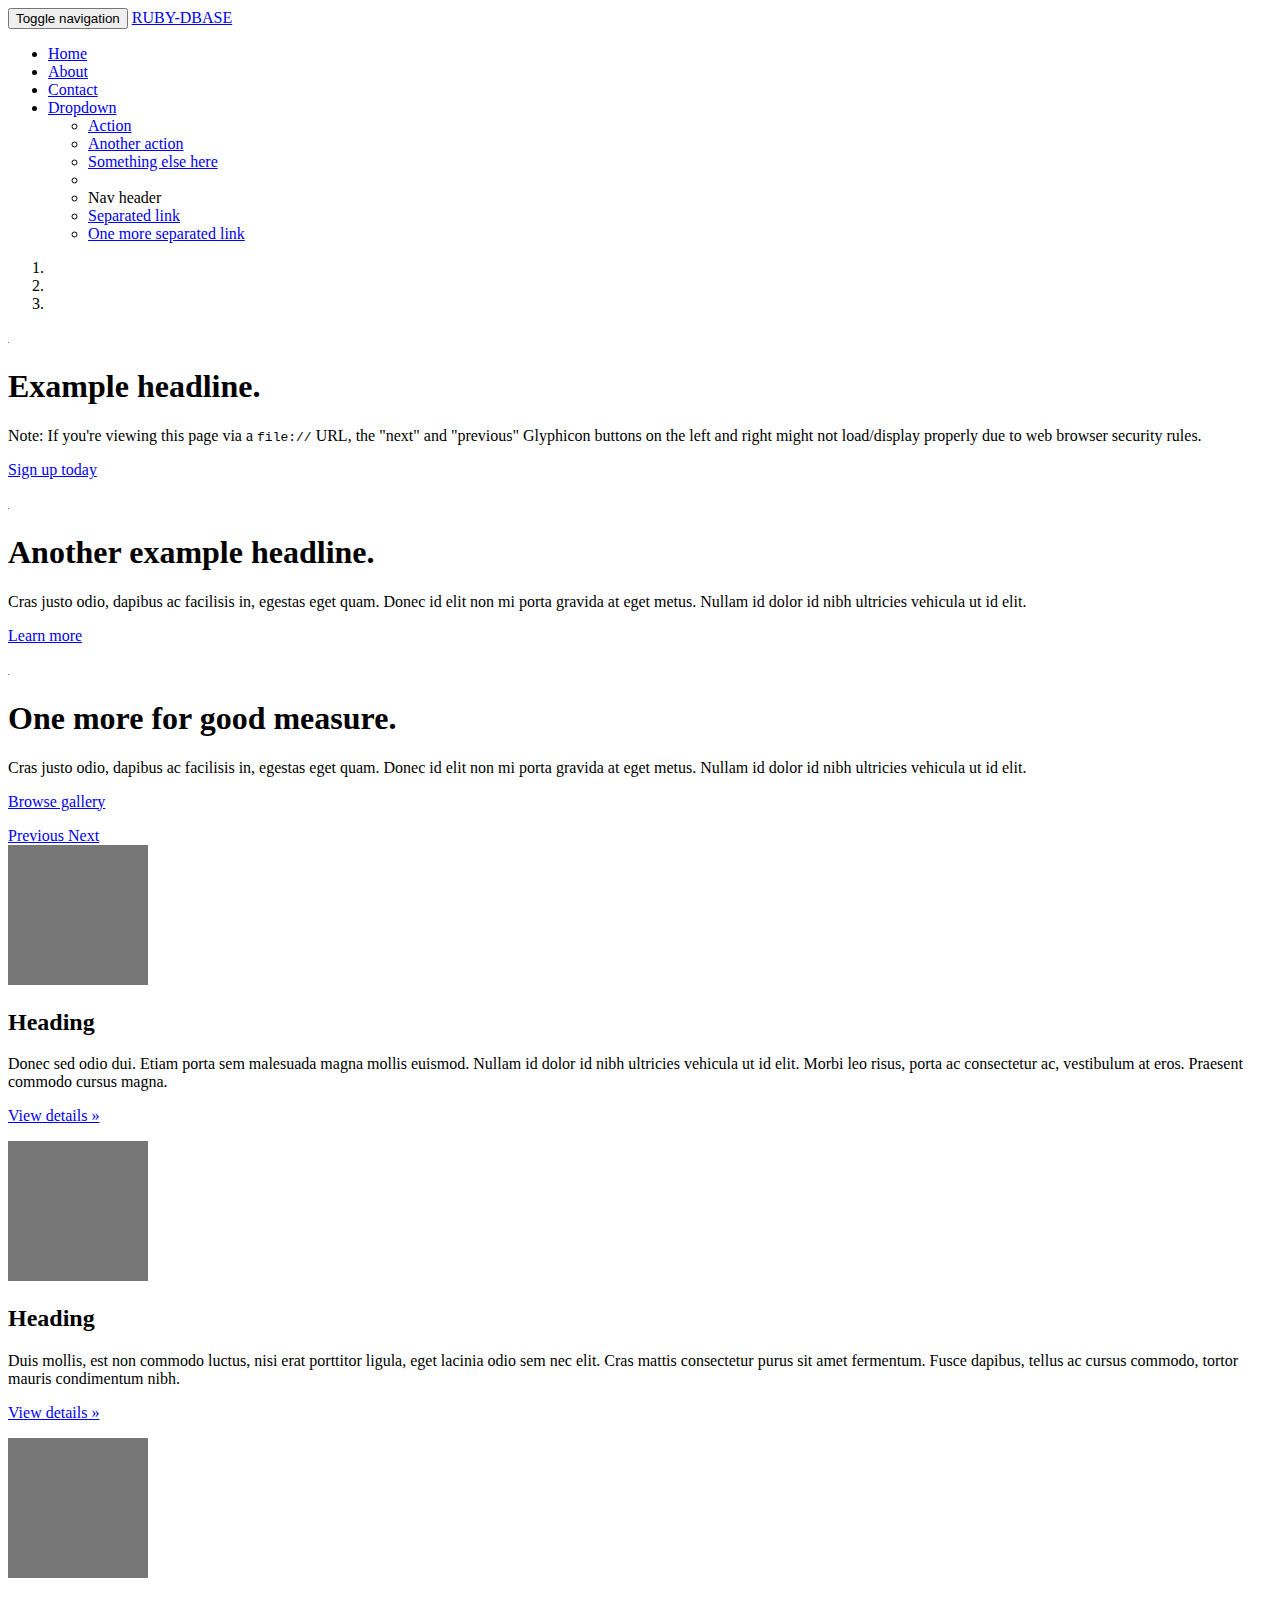
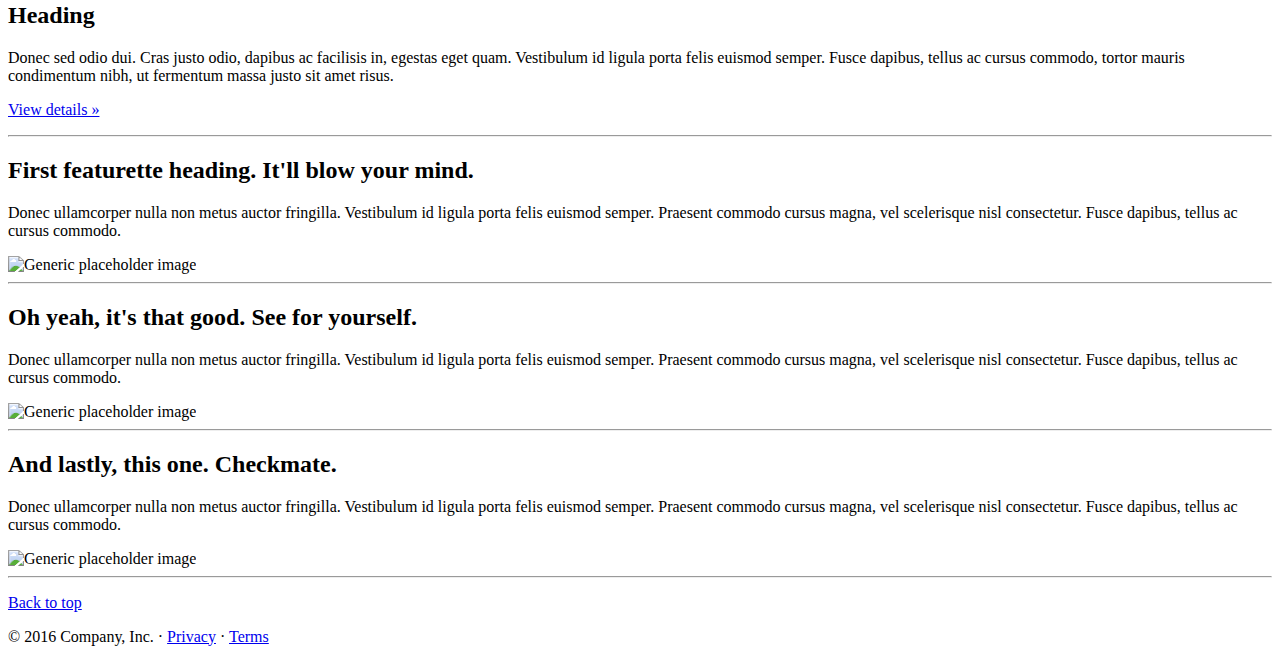
<file: src/main/resources/templates/index.html>
<!DOCTYPE html>
<html lang="zh-CN" xmlns="http://www.w3.org/1999/xhtml"
				   xmlns:th="http://www.thymeleaf.org">
  <head>
    <meta charset="utf-8"/>
    <meta http-equiv="X-UA-Compatible" content="IE=edge"/>
    <meta name="viewport" content="width=device-width, initial-scale=1"/>
    <!-- 上述3个meta标签*必须*放在最前面，任何其他内容都*必须*跟随其后！ -->
    <meta name="description" content=""/>
    <meta name="author" content=""/>
    <link rel="icon" th:href="@{/image/favicon.ico}"/>

    <title>Carousel Template for Bootstrap</title>

    <!-- Bootstrap core CSS -->
    <link th:href="@{/bootstrap/css/bootstrap.min.css}" rel="stylesheet"/>

    <!-- IE10 viewport hack for Surface/desktop Windows 8 bug -->
    <link th:href="@{/assets/css/ie10-viewport-bug-workaround.css}" rel="stylesheet"/>

    <!-- Just for debugging purposes. Don't actually copy these 2 lines! -->
    <!--[if lt IE 9]><script src="../../assets/js/ie8-responsive-file-warning.js"></script><![endif]-->
    <script th:src="@{/assets/js/ie-emulation-modes-warning.js}"></script>

    <!-- HTML5 shim and Respond.js for IE8 support of HTML5 elements and media queries -->
    <!--[if lt IE 9]>
      <script src="https://cdn.bootcss.com/html5shiv/3.7.3/html5shiv.min.js"></script>
      <script src="https://cdn.bootcss.com/respond.js/1.4.2/respond.min.js"></script>
    <![endif]-->

    <!-- Custom styles for this template -->
    <link th:href="@{/css/carousel.css}" rel="stylesheet"/>
  </head>
<!-- NAVBAR
================================================== -->
  <body>
    <div class="navbar-wrapper">
      <div class="container">

        <nav class="navbar navbar-inverse navbar-static-top">
          <div class="container">
            <div class="navbar-header">
              <button type="button" class="navbar-toggle collapsed" data-toggle="collapse" data-target="#navbar" aria-expanded="false" aria-controls="navbar">
                <span class="sr-only">Toggle navigation</span>
                <span class="icon-bar"></span>
                <span class="icon-bar"></span>
                <span class="icon-bar"></span>
              </button>
              <a class="navbar-brand" href="#">RUBY-DBASE</a>
            </div>
            <div id="navbar" class="navbar-collapse collapse">
              <ul class="nav navbar-nav">
                <li class="active"><a href="#">Home</a></li>
                <li><a href="/about">About</a></li>
                <li><a href="/contact">Contact</a></li>
                <li class="dropdown">
                  <a href="#" class="dropdown-toggle" data-toggle="dropdown" role="button" aria-haspopup="true" aria-expanded="false">Dropdown <span class="caret"></span></a>
                  <ul class="dropdown-menu">
                    <li><a href="#">Action</a></li>
                    <li><a href="#">Another action</a></li>
                    <li><a href="#">Something else here</a></li>
                    <li role="separator" class="divider"></li>
                    <li class="dropdown-header">Nav header</li>
                    <li><a href="#">Separated link</a></li>
                    <li><a href="#">One more separated link</a></li>
                  </ul>
                </li>
              </ul>
            </div>
          </div>
        </nav>

      </div>
    </div>


    <!-- Carousel
    ================================================== -->
    <div id="myCarousel" class="carousel slide" data-ride="carousel">
      <!-- Indicators -->
      <ol class="carousel-indicators">
        <li data-target="#myCarousel" data-slide-to="0" class="active"></li>
        <li data-target="#myCarousel" data-slide-to="1"></li>
        <li data-target="#myCarousel" data-slide-to="2"></li>
      </ol>
      <div class="carousel-inner" role="listbox">
        <div class="item active">
          <img class="first-slide" src="[data-uri]" alt="First slide"/>
          <div class="container">
            <div class="carousel-caption">
              <h1>Example headline.</h1>
              <p>Note: If you're viewing this page via a <code>file://</code> URL, the "next" and "previous" Glyphicon buttons on the left and right might not load/display properly due to web browser security rules.</p>
              <p><a class="btn btn-lg btn-primary" href="#" role="button">Sign up today</a></p>
            </div>
          </div>
        </div>
        <div class="item">
          <img class="second-slide" src="[data-uri]" alt="Second slide"/>
          <div class="container">
            <div class="carousel-caption">
              <h1>Another example headline.</h1>
              <p>Cras justo odio, dapibus ac facilisis in, egestas eget quam. Donec id elit non mi porta gravida at eget metus. Nullam id dolor id nibh ultricies vehicula ut id elit.</p>
              <p><a class="btn btn-lg btn-primary" href="#" role="button">Learn more</a></p>
            </div>
          </div>
        </div>
        <div class="item">
          <img class="third-slide" src="[data-uri]" alt="Third slide"/>
          <div class="container">
            <div class="carousel-caption">
              <h1>One more for good measure.</h1>
              <p>Cras justo odio, dapibus ac facilisis in, egestas eget quam. Donec id elit non mi porta gravida at eget metus. Nullam id dolor id nibh ultricies vehicula ut id elit.</p>
              <p><a class="btn btn-lg btn-primary" href="#" role="button">Browse gallery</a></p>
            </div>
          </div>
        </div>
      </div>
      <a class="left carousel-control" href="#myCarousel" role="button" data-slide="prev">
        <span class="glyphicon glyphicon-chevron-left" aria-hidden="true"></span>
        <span class="sr-only">Previous</span>
      </a>
      <a class="right carousel-control" href="#myCarousel" role="button" data-slide="next">
        <span class="glyphicon glyphicon-chevron-right" aria-hidden="true"></span>
        <span class="sr-only">Next</span>
      </a>
    </div><!-- /.carousel -->


    <!-- Marketing messaging and featurettes
    ================================================== -->
    <!-- Wrap the rest of the page in another container to center all the content. -->

    <div class="container marketing">

      <!-- Three columns of text below the carousel -->
      <div class="row">
        <div class="col-lg-4">
          <img class="img-circle" src="[data-uri]" alt="Generic placeholder image" width="140" height="140"/>
          <h2>Heading</h2>
          <p>Donec sed odio dui. Etiam porta sem malesuada magna mollis euismod. Nullam id dolor id nibh ultricies vehicula ut id elit. Morbi leo risus, porta ac consectetur ac, vestibulum at eros. Praesent commodo cursus magna.</p>
          <p><a class="btn btn-default" href="#" role="button">View details &raquo;</a></p>
        </div><!-- /.col-lg-4 -->
        <div class="col-lg-4">
          <img class="img-circle" src="[data-uri]" alt="Generic placeholder image" width="140" height="140"/>
          <h2>Heading</h2>
          <p>Duis mollis, est non commodo luctus, nisi erat porttitor ligula, eget lacinia odio sem nec elit. Cras mattis consectetur purus sit amet fermentum. Fusce dapibus, tellus ac cursus commodo, tortor mauris condimentum nibh.</p>
          <p><a class="btn btn-default" href="#" role="button">View details &raquo;</a></p>
        </div><!-- /.col-lg-4 -->
        <div class="col-lg-4">
          <img class="img-circle" src="[data-uri]" alt="Generic placeholder image" width="140" height="140"/>
          <h2>Heading</h2>
          <p>Donec sed odio dui. Cras justo odio, dapibus ac facilisis in, egestas eget quam. Vestibulum id ligula porta felis euismod semper. Fusce dapibus, tellus ac cursus commodo, tortor mauris condimentum nibh, ut fermentum massa justo sit amet risus.</p>
          <p><a class="btn btn-default" href="#" role="button">View details &raquo;</a></p>
        </div><!-- /.col-lg-4 -->
      </div><!-- /.row -->


      <!-- START THE FEATURETTES -->

      <hr class="featurette-divider"/>

      <div class="row featurette">
        <div class="col-md-7">
          <h2 class="featurette-heading">First featurette heading. <span class="text-muted">It'll blow your mind.</span></h2>
          <p class="lead">Donec ullamcorper nulla non metus auctor fringilla. Vestibulum id ligula porta felis euismod semper. Praesent commodo cursus magna, vel scelerisque nisl consectetur. Fusce dapibus, tellus ac cursus commodo.</p>
        </div>
        <div class="col-md-5">
          <img class="featurette-image img-responsive center-block" data-src="holder.js/500x500/auto" alt="Generic placeholder image"/>
        </div>
      </div>

      <hr class="featurette-divider"/>

      <div class="row featurette">
        <div class="col-md-7 col-md-push-5">
          <h2 class="featurette-heading">Oh yeah, it's that good. <span class="text-muted">See for yourself.</span></h2>
          <p class="lead">Donec ullamcorper nulla non metus auctor fringilla. Vestibulum id ligula porta felis euismod semper. Praesent commodo cursus magna, vel scelerisque nisl consectetur. Fusce dapibus, tellus ac cursus commodo.</p>
        </div>
        <div class="col-md-5 col-md-pull-7">
          <img class="featurette-image img-responsive center-block" data-src="holder.js/500x500/auto" alt="Generic placeholder image"/>
        </div>
      </div>

      <hr class="featurette-divider"/>

      <div class="row featurette">
        <div class="col-md-7">
          <h2 class="featurette-heading">And lastly, this one. <span class="text-muted">Checkmate.</span></h2>
          <p class="lead">Donec ullamcorper nulla non metus auctor fringilla. Vestibulum id ligula porta felis euismod semper. Praesent commodo cursus magna, vel scelerisque nisl consectetur. Fusce dapibus, tellus ac cursus commodo.</p>
        </div>
        <div class="col-md-5">
          <img class="featurette-image img-responsive center-block" data-src="holder.js/500x500/auto" alt="Generic placeholder image"/>
        </div>
      </div>

      <hr class="featurette-divider"/>

      <!-- /END THE FEATURETTES -->


      <!-- FOOTER -->
      <footer>
        <p class="pull-right"><a href="#">Back to top</a></p>
        <p>&copy; 2016 Company, Inc. &middot; <a href="#">Privacy</a> &middot; <a href="#">Terms</a></p>
      </footer>

    </div><!-- /.container -->


    <!-- Bootstrap core JavaScript
    ================================================== -->
    <!-- Placed at the end of the document so the pages load faster -->
    <script th:src="@{/jquery/1.12.4/jquery.min.js}"></script>
    <!-- <script>window.jQuery || document.write('<script src="../../assets/js/vendor/jquery.min.js"><\/script>')</script> -->
    <script th:src="@{/bootstrap/js/bootstrap.min.js}"></script>
    <!-- Just to make our placeholder images work. Don't actually copy the next line! -->
    <script th:src="@{/assets/js/vendor/holder.min.js}"></script>
    <!-- IE10 viewport hack for Surface/desktop Windows 8 bug -->
    <script th:src="@{/assets/js/ie10-viewport-bug-workaround.js}"></script>
  </body>
</html>
</file>
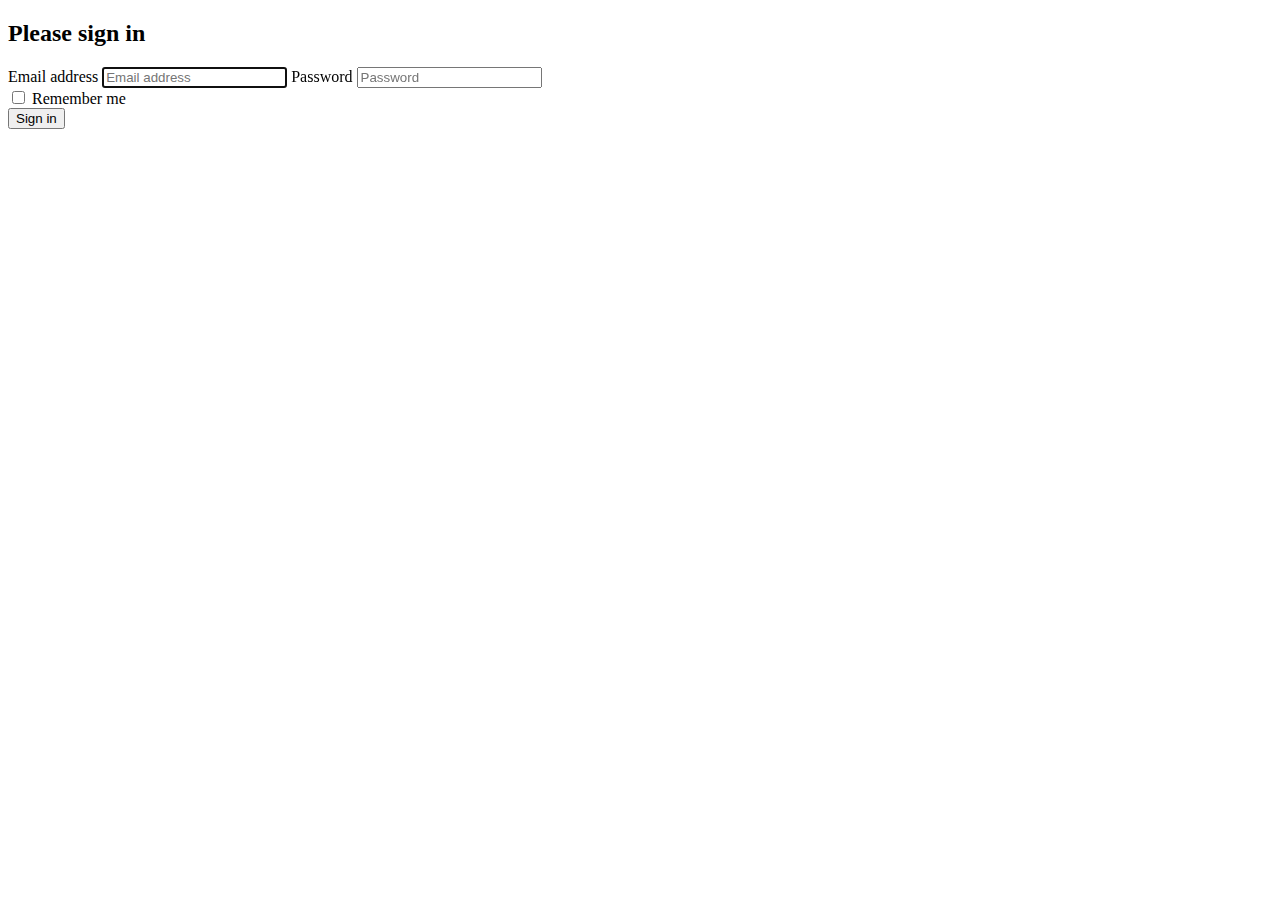
<file: src/main/resources/templates/signin.html>
<!DOCTYPE html>
<html lang="zh-CN" xmlns="http://www.w3.org/1999/xhtml"
				   xmlns:th="http://www.thymeleaf.org">
  <head>
    <meta charset="utf-8"/>
    <meta http-equiv="X-UA-Compatible" content="IE=edge"/>
    <meta name="viewport" content="width=device-width, initial-scale=1"/>
    <!-- 上述3个meta标签*必须*放在最前面，任何其他内容都*必须*跟随其后！ -->
    <meta name="description" content=""/>
    <meta name="author" content=""/>
    <link rel="icon" th:href="@{/image/favicon.ico}"/>

    <title>Signin Template for Bootstrap</title>

    <!-- Bootstrap core CSS -->
    <link th:href="@{/bootstrap/css/bootstrap.min.css}" rel="stylesheet"/>

    <!-- IE10 viewport hack for Surface/desktop Windows 8 bug -->
    <link th:href="@{/assets/css/ie10-viewport-bug-workaround.css}" rel="stylesheet"/>

    <!-- Custom styles for this template -->
    <link th:href="@{/css/signin.css}" rel="stylesheet"/>

    <!-- Just for debugging purposes. Don't actually copy these 2 lines! -->
    <!--[if lt IE 9]><script src="../../assets/js/ie8-responsive-file-warning.js"></script><![endif]-->
    <script th:src="@{/assets/js/ie-emulation-modes-warning.js}"></script>

    <!-- HTML5 shim and Respond.js for IE8 support of HTML5 elements and media queries -->
    <!--[if lt IE 9]>
      <script src="https://cdn.bootcss.com/html5shiv/3.7.3/html5shiv.min.js"></script>
      <script src="https://cdn.bootcss.com/respond.js/1.4.2/respond.min.js"></script>
    <![endif]-->
  </head>

  <body>

    <div class="container">

      <form class="form-signin" action="#" th:action="@{/login/}" method="post">
        <h2 class="form-signin-heading">Please sign in</h2>
        <label for="inputEmail" class="sr-only">Email address</label>
        <input type="email" id="inputEmail" class="form-control" placeholder="Email address" required="required" autofocus="autofocus"/>
        <label for="inputPassword" class="sr-only">Password</label>
        <input type="password" id="inputPassword" class="form-control" placeholder="Password" required="required"/>
        <div class="checkbox">
          <label>
            <input type="checkbox" value="remember-me"/> Remember me
          </label>
        </div>
        <button class="btn btn-lg btn-primary btn-block" type="submit">Sign in</button>
      </form>

    </div> <!-- /container -->


    <!-- IE10 viewport hack for Surface/desktop Windows 8 bug -->
    <script th:src="@{/assets/js/ie10-viewport-bug-workaround.js}"></script>
  </body>
</html>
</file>
